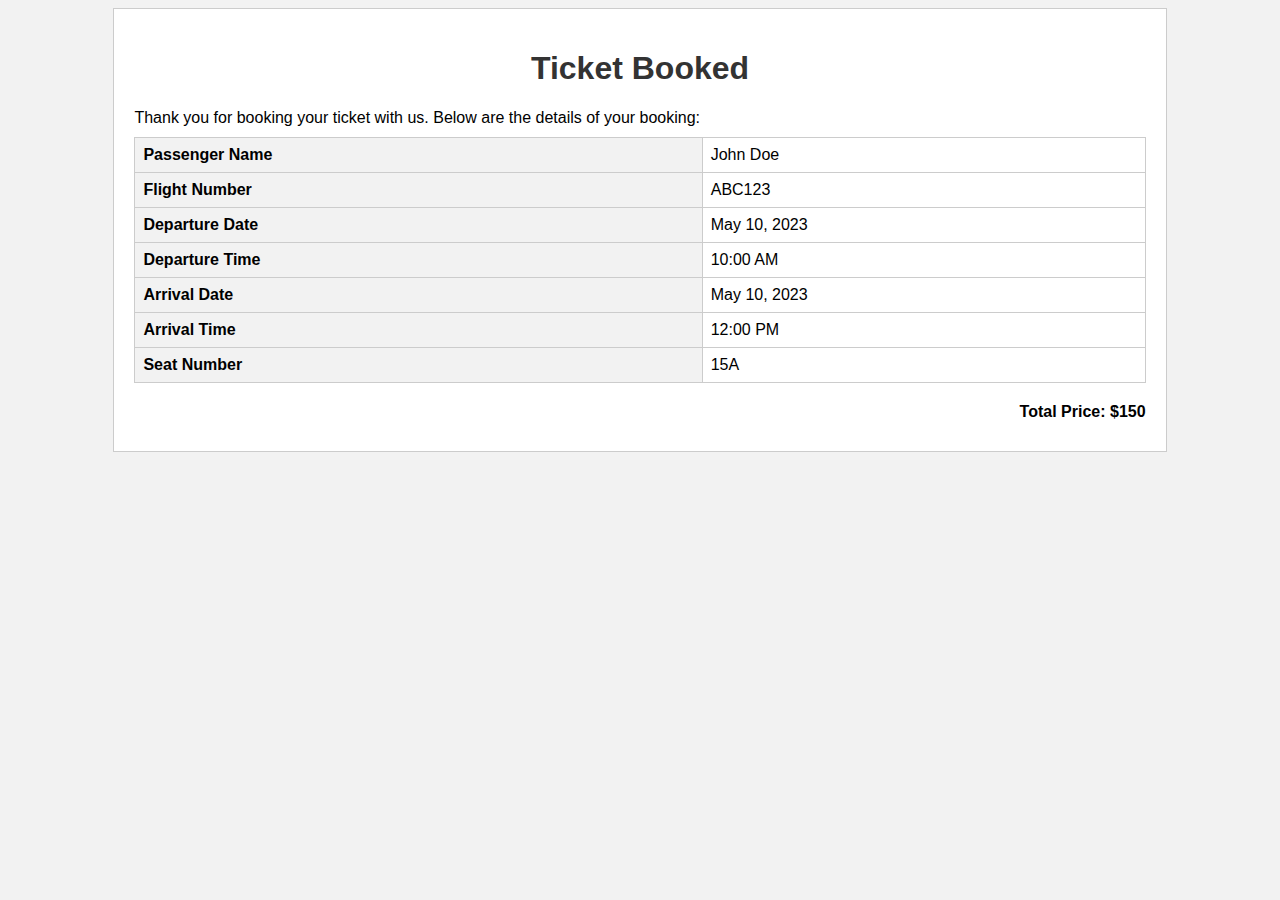
<file: booked.html>
<!DOCTYPE html>
<html>
  <head>
    <title>Ticket Booked</title>
    <style>
      body {
        font-family: Arial, sans-serif;
        background-color: #f2f2f2;
      }
      .container {
        width: 80%;
        margin: 0 auto;
        background-color: #fff;
        border: 1px solid #ccc;
        padding: 20px;
      }
      h1 {
        text-align: center;
        color: #333;
      }
      p {
        margin: 10px 0;
      }
      table {
        border-collapse: collapse;
        width: 100%;
        margin-bottom: 20px;
      }
      th, td {
        border: 1px solid #ccc;
        padding: 8px;
        text-align: left;
      }
      th {
        background-color: #f2f2f2;
      }
      .total {
        text-align: right;
        font-weight: bold;
      }
    </style>
  </head>
  <body>
    <div class="container">
      <h1>Ticket Booked</h1>
      <p>Thank you for booking your ticket with us. Below are the details of your booking:</p>
      <table>
        <tr>
          <th>Passenger Name</th>
          <td>John Doe</td>
        </tr>
        <tr>
          <th>Flight Number</th>
          <td>ABC123</td>
        </tr>
        <tr>
          <th>Departure Date</th>
          <td>May 10, 2023</td>
        </tr>
        <tr>
          <th>Departure Time</th>
          <td>10:00 AM</td>
        </tr>
        <tr>
          <th>Arrival Date</th>
          <td>May 10, 2023</td>
        </tr>
        <tr>
          <th>Arrival Time</th>
          <td>12:00 PM</td>
        </tr>
        <tr>
          <th>Seat Number</th>
          <td>15A</td>
        </tr>
      </table>
      <p class="total">Total Price: $150</p>
    </div>
</file>
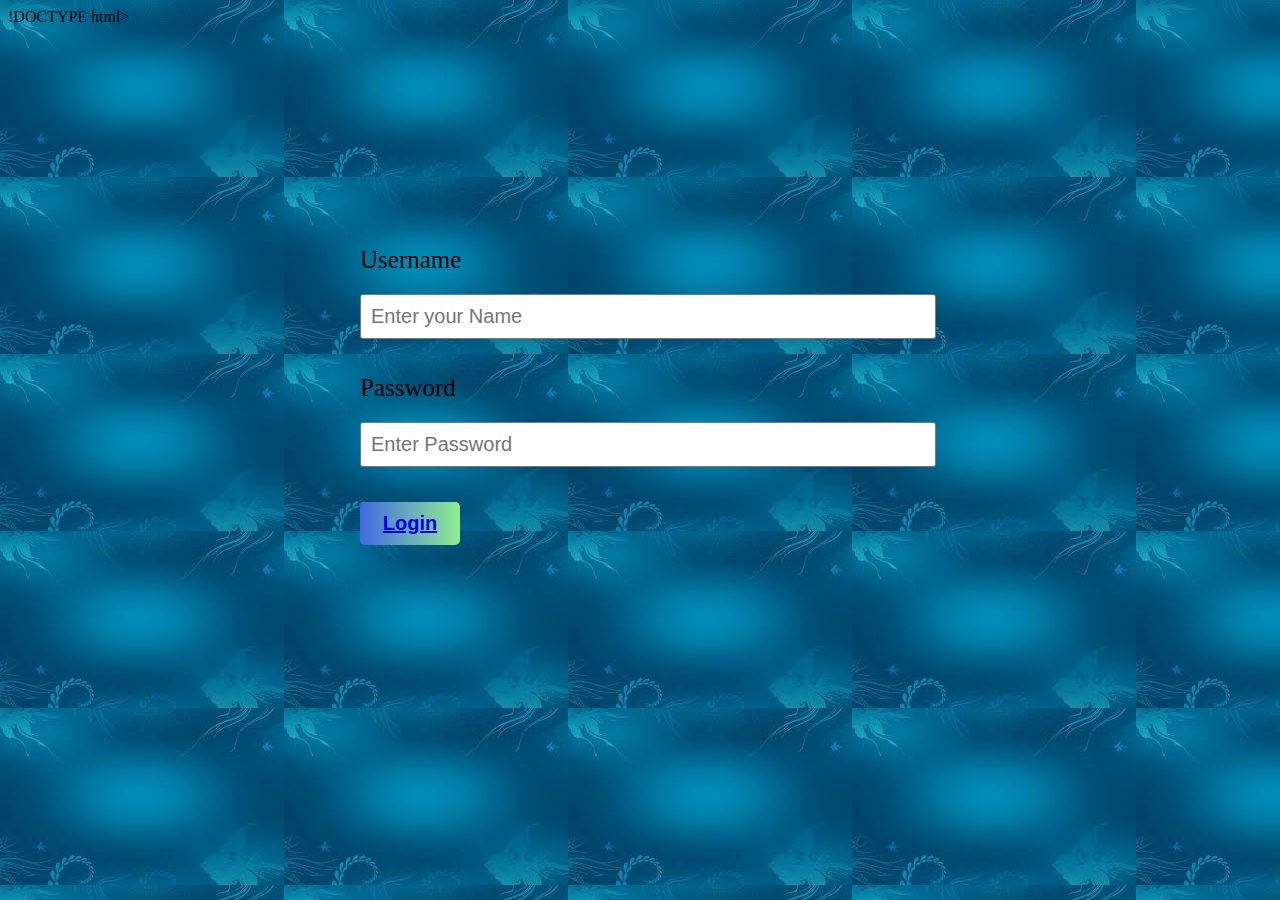
<file: kavi.html>
!DOCTYPE html>
<html>
<head>
	<meta charset="utf-8">
	<meta name="viewport" content="width=device-width, initial-scale=1">
	<title>Login form</title>
	<link rel="stylesheet" type="text/css" href="style 1.css">

</head>
<body>
<form action="swipe.html" method="post">
	<div>
		<label for="username">Username</label>
		<input type="text" name="username" placeholder="Enter your Name">
		<span></span>
	</div>
	<div>
	<label for="password">Password</label>
	<input type="password" name="password" placeholder="Enter Password">
<span></span>
</div><button type="button"><a href="file:///C:/Pro%20Bus%20Ticket/index.html">Login</a></button>
	
</form>

</body>
</html>
<script type="text/javascript">
	window.onload =()=>{
      
      this.sessionStorage.setItem("Username","sakaos_userooo");
      this.sessionStorage.setItem("password","sakaos_paswordooo");
}

var input = document.getElementsByTagName('input');
var login = document.getElementsById('login');
var form = document.querySelector('form');
form.onsubmit =()=>{return false}
login.onclick = ()=>{

if((input[0].value !="") && (input[1].value !=""))
{

}
else
{
	if(input[0].value =="")
	{
		input[0].nextElementSibiling.textContent = "Username is empty";

		setTimeout(()=>{
			input[0].nextElementSibiling.textContent ="";
		},2000)
	}
}
if(input[1].value =="")
	{
		input[1].nextElementSibiling.textContent = "password is empty";

		setTimeout(()=>{
			input[1].nextElementSibiling.textContent ="";
		},2000)
	}
}
</script>
</file>
<file: style 1.css>
form{
	width: 600px;
	margin: 200px auto;

}
div{
	width: 100%;
	margin: 15px auto;
}
label{
	display: block;
	padding: 20px;
	font-size: 25px;

}
input{
	width: 96%;
	padding: 10px;
	border: 1px solid #797979;
	font-size: 20px;
	margin-left: 20px;
	border-radius: 3px;
}
button{
	margin: 20px;
	padding: 10px;
	width: 100px;
	border: none;
	cursor: pointer;
	border-radius: 5px;
	font-size: 20px;
	font-weight: bold;
	color: whitesmoke;
	background: linear-gradient(90deg,royalblue,lightgreen);
}
span{
	display: block;
	margin-left: 20px;
	color: red;
	font-style: italic;
}
body{
	background-image: url([data-uri]);
}
</file>
